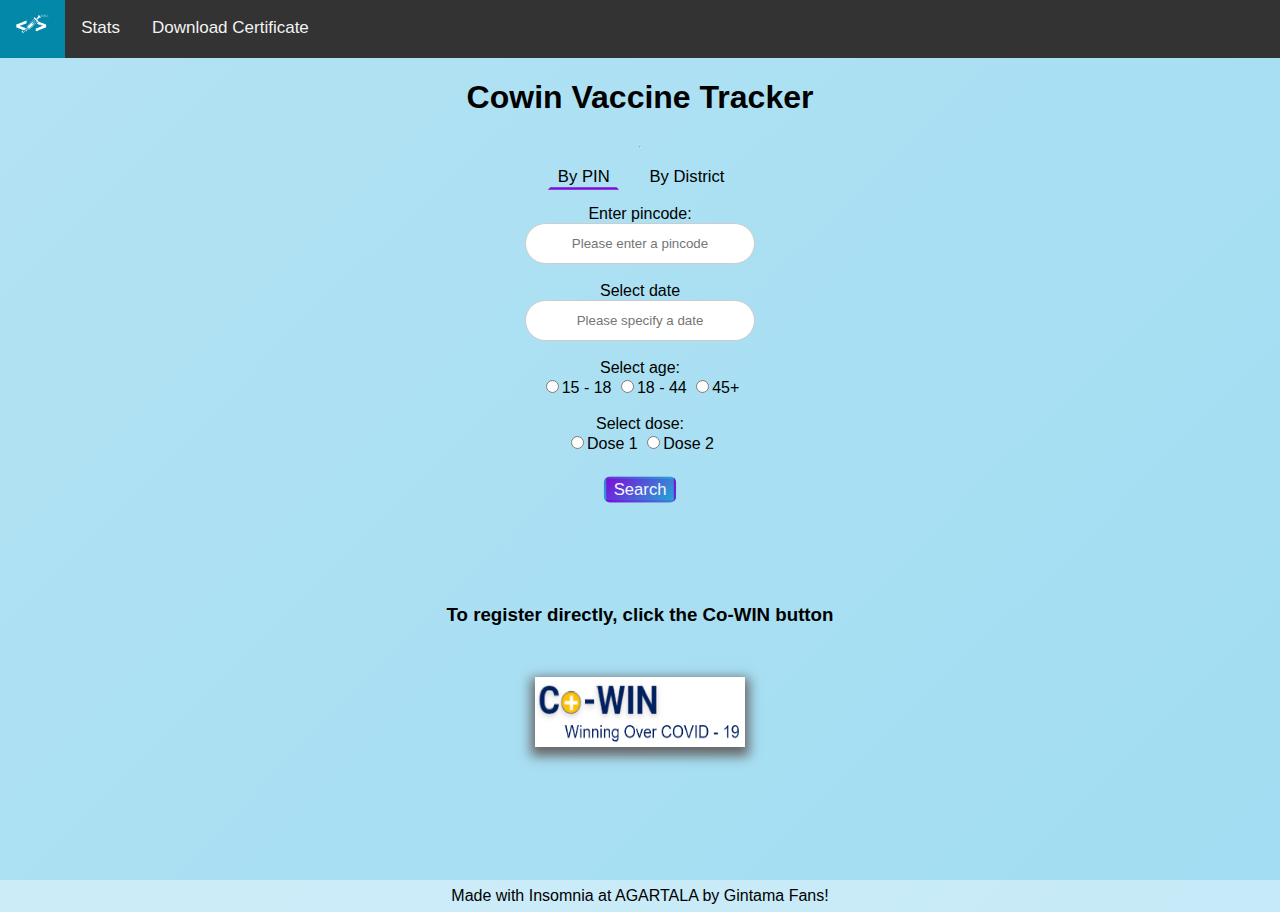
<file: index.html>
<!DOCTYPE html>
<html lang="en">
  <head>
    <title>Home | Code.Meds</title>

    <!--<script src="https://code.jquery.com/jquery-3.5.0.js"></script>-->
    <meta charset="UTF-8" />

    <meta http-equiv="X-UA-Compatible" content="IE=edge" />

    <meta http-equiv="refresh" content="300" />

    <meta
      name="google-site-verification"
      content="8oASomEqLsN-RY6sAzk7ADWJYPousD8w1NEBmy638e4"
    />

    <script
      data-ad-client="ca-pub-3071628790379792"
      async
      src="https://pagead2.googlesyndication.com/pagead/js/adsbygoogle.js"
    ></script>

    <meta name="viewport" content="width=device-width, initial-scale=1" />

    <meta name="title" content="Code.Meds" />

    <meta
      name="description"
      content="A Cowin Vaccine Tracker made for India using the Cowin Open API availed through APISetu"
    />

    <meta
      name="keywords"
      content="tripura, covid-19, xixix, senpai covid, sen-pai, code.meds, codemeds"
    />

    <meta name="theme-color" content="#333" />

    <link rel="icon" href="./vac.svg" />

    <link rel="apple-touch-icon" href="./apple-icon-180.png" />

    <link rel="stylesheet" href="./index-styles.css" />

    <link rel="stylesheet" href="./stat-styles.css" />

    <link
      rel="stylesheet"
      href="https://cdnjs.cloudflare.com/ajax/libs/font-awesome/4.7.0/css/font-awesome.min.css"
    />

    <link rel="manifest" href="/manifest.json" />

    <!-- Global site tag (gtag.js) - Google Analytics -->
    <script
      async
      src="https://www.googletagmanager.com/gtag/js?id=G-M5869KKGKT"
    ></script>
    <script>
      window.dataLayer = window.dataLayer || [];
      function gtag() {
        dataLayer.push(arguments);
      }
      gtag("js", new Date());

      gtag("config", "G-M5869KKGKT");
    </script>

    <script src="./script.js"></script>

    <!-- <script src="./custom-select.js"></script> -->

    <script src="./statscheck.js"></script>
  </head>

  <body>
    <div class="topnav" id="myTopnav">
      <a href="./index.html" class="active"
        ><img src="./vac.svg" height="20" width="auto" alt="Code.Meds Logo"
      /></a>
      <a href="./stat.html">Stats</a>
      <a href="./DownloadCert.html">Download Certificate</a>
      <!-- <a id="mode" class="my-btn" onclick="darkMode()">Dark Mode</a> -->
      <a href="javascript:void(0)" class="icon" onclick="myFunction()">
        <i class="fa fa-bars"></i>
      </a>
    </div>

    <center><h1>Cowin Vaccine Tracker</h1></center>

    <hr />

    <!-- <button class="my-btn-left"><a href="./stat.html">Covid-19 Statistics</a></button> -->
    <center>
      <div class="card" id="formCard">
        <button
          onclick="pinMethod()"
          class="method_buttons"
          style="
            border: 2px solid transparent;
            border-bottom-color: #7d0cda;
            color: #000;
          "
        >
          By PIN
        </button>
        <button
          onclick="districtMethod()"
          class="method_buttons"
          style="border: 2px solid transparent; color: #000"
        >
          By District
        </button>
        <form id="form">
          <br />
          <div
            class="searchByDistrict custom-select"
            style="display: none; width: 320px"
          >
            <select id="states" onchange="loadDistricts()"></select>
          </div>

          <div
            class="searchByDistrict custom-select"
            style="display: none; width: 320px"
          >
            <select id="districts"></select>
          </div>

          <label for="pin" class="searchByPin"> Enter pincode: </label><br />
          <input
            type="text"
            id="pin"
            placeholder="Please enter a pincode"
            class="d searchByPin"
          /><br /><br />

          <label for="date-input"> Select date </label><br />
          <input
            type="text"
            id="date-input"
            placeholder="Please specify a date"
            onfocus="(this.type='date')"
            onblur="(this.type='text')"
            class="d"
          /><br /><br />

          <label for="age"> Select age: </label><br />
          <input type="radio" id="age1" name="age" value="15" class="d" /><label
            for="age"
            >15 - 18</label
          >
          <input type="radio" id="age1" name="age" value="18" class="d" /><label
            for="age"
            >18 - 44</label
          >
          <input type="radio" id="age2" name="age" value="45" class="d" /><label
            for="age"
            >45+ </label
          ><br /><br />

          <label for="dose"> Select dose: </label><br />
          <input
            type="radio"
            id="dose1"
            name="dose"
            value="1"
            class="d"
          /><label for="age">Dose 1</label>
          <input
            type="radio"
            id="dose2"
            name="dose"
            value="2"
            class="d"
          /><label for="age">Dose 2</label><br /><br />
        </form>

        <button class="searchByPin bttn" onclick="gJ()">Search</button>
        <button
          class="searchByDistrict bttn"
          style="display: none"
          onclick="getCenters()"
        >
          Search
        </button>
      </div>
    </center>

    <div
      class="card searchByDistrict"
      id="pageContainer"
      style="display: none"
    ></div>

    <div class="card searchByPin">
      <!-- <h2>Stats</h2> -->

      <p id="demo"></p>
    </div>

    <script src="search-districts.js"></script>

    <h3 style="text-align: center; padding-top: 1rem; padding-bottom: 1rem">
      To register directly, click the Co-WIN button
    </h3>

    <div class="floating-action-button">
      <a href="https://selfregistration.cowin.gov.in/">
        <img
          src="covid19logo.jpg"
          height="70"
          width="210"
          alt="CoWin Website Link"
        />
      </a>
    </div>

    <footer>Made with Insomnia at AGARTALA by Gintama Fans!</footer>

    <script>
      if ("serviceWorker" in navigator) {
        navigator.serviceWorker.register("/service-worker.js");
      }
    </script>
  </body>
</html>
</file>
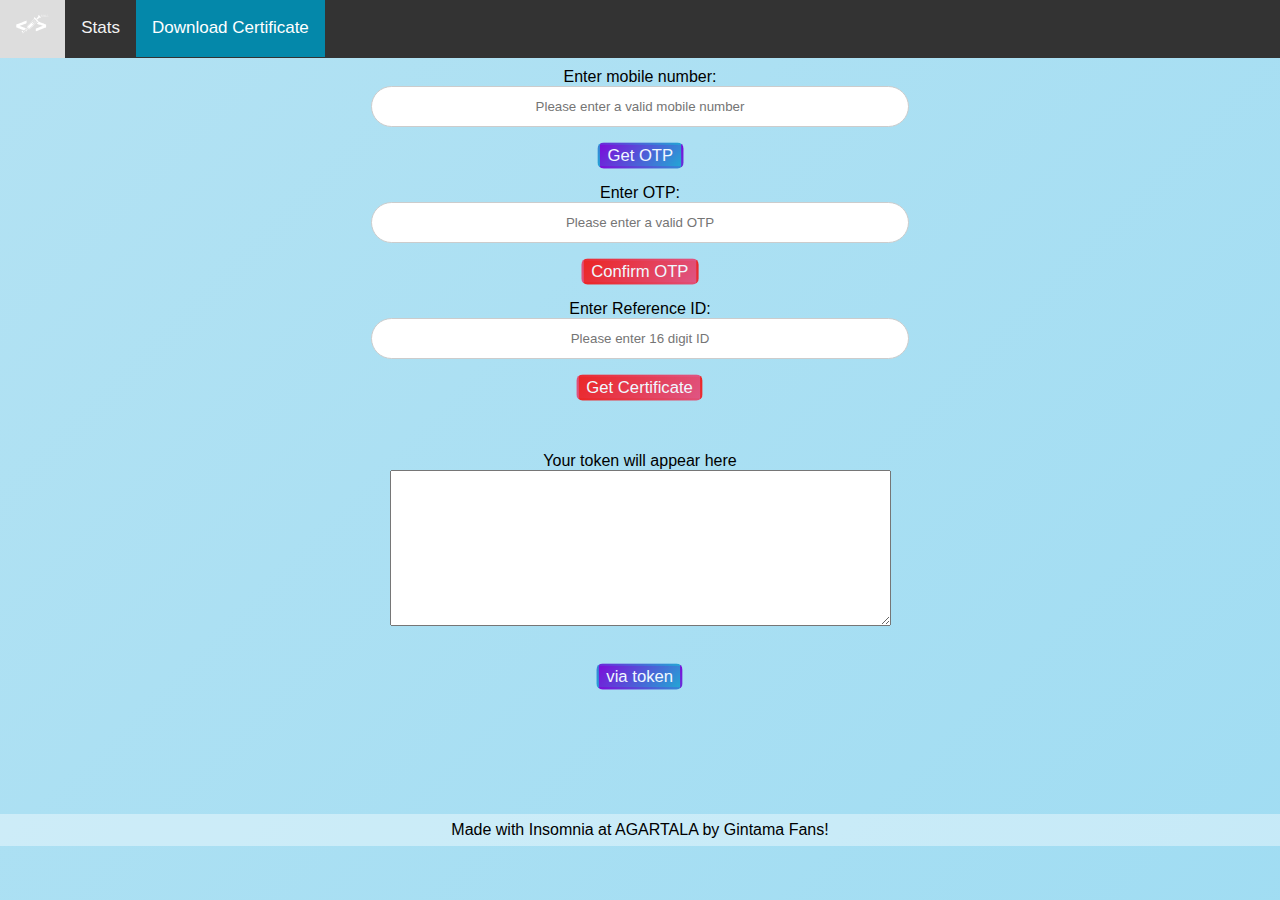
<file: DownloadCert.html>
<!DOCTYPE html>
<html lang="en">
  <head>
    <meta charset="UTF-8" />
    <meta http-equiv="X-UA-Compatible" content="IE=edge" />
    <meta name="viewport" content="width=device-width, initial-scale=1.0" />
    <title>Download Certificate | Code.meds</title>
    <link rel="icon" href="./vac.svg" />
    <link rel="stylesheet" href="./index-styles.css" />
    <link rel="stylesheet" href="./stat-styles.css" />
    <link
      rel="stylesheet"
      href="https://cdnjs.cloudflare.com/ajax/libs/font-awesome/4.7.0/css/font-awesome.min.css"
    />
    <script src="statscheck.js"></script>
    <script src="script.js"></script>
  </head>

  <body>
    <!-- Topnav -->
    <div class="topnav" id="myTopnav">
      <a href="./index.html"
        ><img src="./vac.svg" height="20" width="auto" alt="Code.Meds Logo"
      /></a>
      <a href="./stat.html">Stats</a>
      <a href="./DownloadCert.html" class="active">Download Certificate</a>
      <!-- <a id="mode" class="my-btn" onclick="darkMode()">Dark Mode</a> -->
      <a href="javascript:void(0)" class="icon" onclick="myFunction()">
        <i class="fa fa-bars"></i>
      </a>
    </div>

    <!-- <form id="form"> -->
    <div class="card">
      <label for="mobile" class="viaOTP"> Enter mobile number:</label><br />
      <input
        type="text"
        id="mobilenumber"
        placeholder="Please enter a valid mobile number"
        class="d viaOTP"
      /><br /><br />
      <button class="bttn viaOTP" onclick="generateOTP()">Get OTP</button><br />
      <br />
      <label for="otp" class="viaOTP">Enter OTP:</label><br />
      <input
        type="text"
        id="otp"
        placeholder="Please enter a valid OTP"
        class="d viaOTP"
      /><br /><br />
      <button class="bttn viaOTP" onclick="confirmOTP()" id="my-btn-1">
        Confirm OTP</button
      ><br />
      <br />
      <label for="otp" class="viaOTP">Enter Reference ID:</label><br />
      <input
        type="text"
        id="ref_id"
        placeholder="Please enter 16 digit ID"
        class="d viaOTP"
      /><br /><br />
      <button class="bttn viaOTP" onclick="generateCertificate()" id="my-btn-2">
        Get Certificate</button
      ><br /><br />

      <label for="token_input" class="invisible viaToken">Enter Reference ID:</label><br />
      <input type="text" class="invisible viaToken" id="token_input" placeholder="Please enter 16 digit ID" class="d" />
      <br />
      <label for="bearer-token" class="viaOTP">Your token will appear here</label>
      <label for="bearer-token" class="invisible viaToken">Enter token here</label><br />
      <textarea id="bearer-token" title="Note down bearer token for future reference. Do not share with anyone."
      rows="10" cols="60">
        
      </textarea><br />
      <button class="bttn viaToken invisible" onclick="certificateViaToken()">
        Get Certificate</button>
      <br /><br />

      <button class="bttn" id="toggle-bttn" onclick="toggleCertDownload()">via token</button>

      <!-- </form> -->
      <script src="./downloadCert.js"></script>
    </div>

    <footer id="stats-ft">
      Made with Insomnia at AGARTALA by Gintama Fans!
    </footer>
  </body>
</html>
</file>
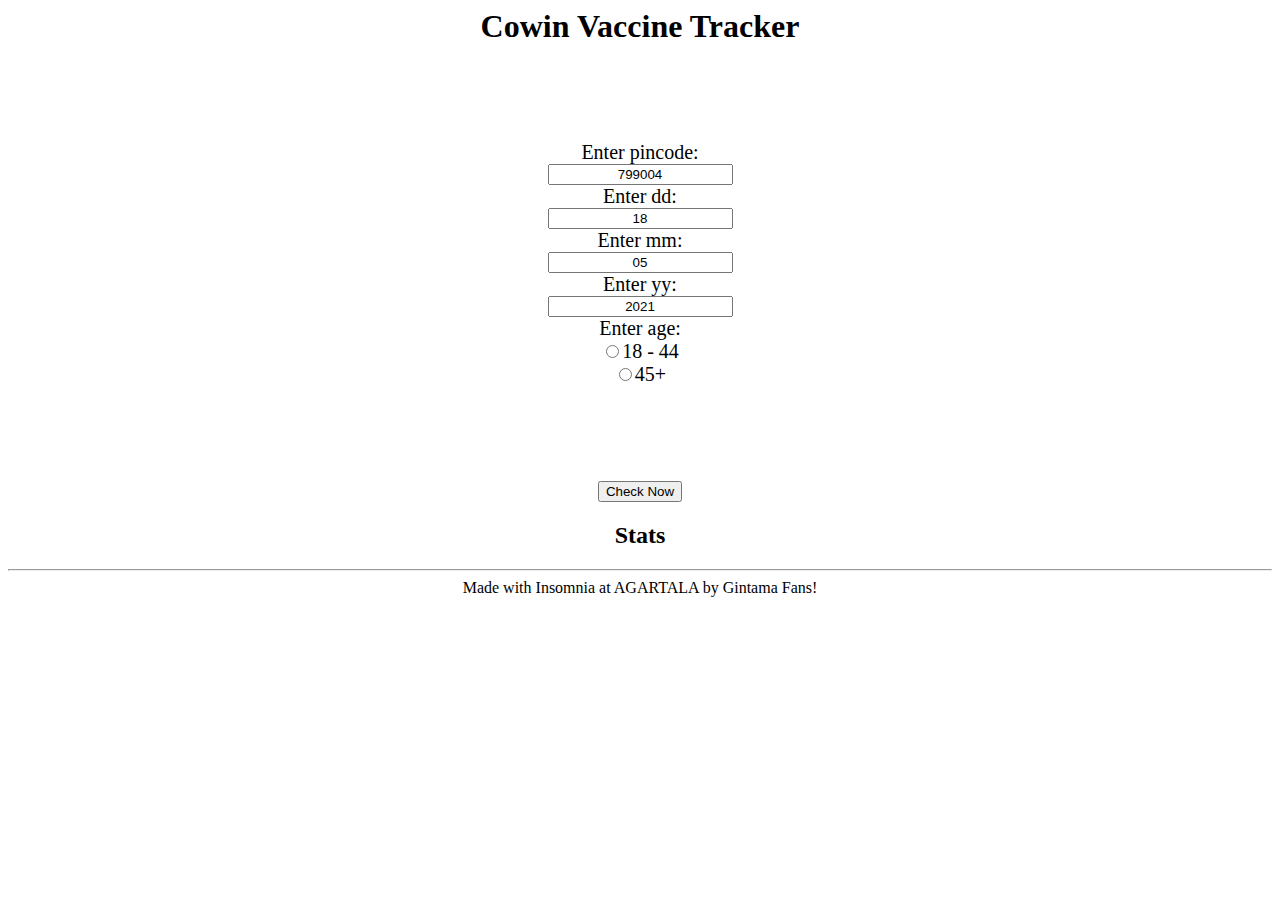
<file: test.html>
<html>

<head>

<title>CoWin UdaySagar</title>

<!--<script src="https://code.jquery.com/jquery-3.5.0.js"></script>-->

<meta http-equiv="refresh" content="300">

<meta name="viewport" content="width=device-width, initial-scale=1">

<script src = "./script.js"></script>

<style>
.c { 
text-align: center; 
font-size: 20px; 
padding: 75px;
}

.d {
text-align: center;
}

.p {
text-align: auto;
}
</style>

</head>


<body>
	<center><h1>Cowin Vaccine Tracker</h1></center>

	
<form id="form" class = "c">

<label for="pin"> Enter pincode:</label><br>
  <input type="text" id="pin" value="799004" class = "d"><br>

<label for="date"> Enter dd:</label><br>
  <input type="text" id="dd" value="18" class = "d"><br>

<label for="date"> Enter mm:</label><br>
  <input type="text" id="mm" value="05" class = "d"><br>

<label for="date"> Enter yy:</label><br>
  <input id="yy" value="2021" class = "d"><br>

<label for="age"> Enter age:</label><br>
  <input type="radio" id="age1" name="age" value="18" class = "d"><label for="age">18 - 44</label><br>
  <input type="radio" id="age2" name="age" value="45" class = "d"><label for="age">45+</label><br>


</form>


<center><button onclick = "gJ()">Check Now</button></center>


<center><h2>Stats</h2></center>

<p id = "demo"><p>




<hr>
<footer>
<center>Made with Insomnia at AGARTALA by Gintama Fans!</center>
</footer>
</body>
</html>
</file>
<file: index-styles.css>
* {
  font-family: Archia, Roboto, Helvetica;
}

.c {
  text-align: center;
  font-size: 20px;
  padding: 75px;
}

.d {
  text-align: center;
}

.p {
  text-align: auto;
  padding: auto;
}

th,
td {
  text-align: auto;
  padding: 8px;
  overflow-x: auto;
}

#table_info {
  width: 100vw;
  margin: auto;
  text-align: center;
}

.my-btn-left {
  padding: 3px;
  display: block;
  float: left;
  text-align: center;
}

a {
  text-decoration: none;
}

.card {
  text-align: center;
  box-sizing: border-box;
  /* box-shadow: 0 4px 8px 0 rgba(0, 0, 0, 0.2); */
  transition: 0.3s;
  width: 100vw;
  border-radius: 5px;
  padding: 0px;
  padding-top: 10px;
  padding-bottom: 10px;
}

input[type="text"],
input[type="date"] {
  width: 40%;
  height: 0.8%;
  padding: 12px;
  border: 1px solid #ccc;
  border-radius: 40px;
}

button.searchByDistrict,
button.searchByPin {
  margin: 0.5rem auto;
}

.floating-action-button {
  width: 210px;
  height: 70px;
  font-size: 3rem;
  /* background-color: rgb(0, 255, 242); */
  /* border-radius: 10%; */
  box-shadow: 0 5px 11px 4px #666;
  transition: all 0.1s ease-in-out;

  font-size: 15px;
  color: white;
  /* text-align: right; */
  /* line-height: 70px; */

  position: relative;
  margin: 1rem auto;
}

.floating-action-button:hover {
  box-shadow: 0 6px 14px 0 #666;
  transform: scale(1.05);
}

#demo {
  width: 100vw;
  overflow-x: auto;
}

/* linear gradient body background added */
body {
  background: linear-gradient(-45deg, #6acdf1, #b3e2f3);
  background-size: 400% 400%;
  animation: soothing 8s linear alternate infinite;
  /* background-color: rgb(255, 255, 255); */
}

@keyframes soothing {
  0% {
    background-position: 0% 0%;
  }
  25% {
    background-position: 25% 25%;
  }
  50% {
    background-position: 50% 50%;
  }
  50% {
    background-position: 75% 75%;
  }
  100% {
    background-position: 100% 100%;
  }
}

/* resized cowin icon for small screens */
@media screen and (max-width: 600px) {
  .floating-action-button {
    position: relative;
    align-items: center;
    width: 120px;
    height: 40px;
  }

  #stats-cowin {
    bottom: 4rem;
  }

  .floating-action-button img {
    position: absolute;
    width: 100%;
    height: 100%;
  }
}

.page h1 {
  text-align: center;
}

#pageContainer {
  overflow-x: auto;
}

#pageContainer button {
  font-size: 1.3rem;
  margin: 0.5rem 1.5rem;
}

.tablePerPage {
  width: 100vw;
  margin: auto;
  text-align: center;
}

input:focus {
  outline: none;
}

textarea:focus {
  outline: none;
}

button {
  border-radius: 5px;
  border-color: transparent;
  background: linear-gradient(-45deg, #23a6d5, #7d0cda);
  transition: ease-in;
  transform: scale(1.25);
  color: aliceblue;
}

.bttn:hover:not([disabled]) {
  border-radius: 5px;
  border-color: transparent;
  background: linear-gradient(-45deg, #23a6d5, #7d0cda);
  transition: ease-in;
  transform: scale(1.42);
  color: aliceblue;
  box-shadow: 0 6px 14px 0 #666;
}

.bttn:disabled,
.bttn[disabled] {
  border-radius: 5px;
  border-color: transparent;
  background: linear-gradient(-45deg, #df5583, #eb2626);
  transition: ease-in;
  transform: scale(1.25);
  color: aliceblue;
}

.bttn:hover:disabled {
  cursor: not-allowed !important;
}

.font-size-class {
  font-size: 20px;
}

.method_buttons,
.method_buttons:hover {
  margin: 0 1rem;
  background: transparent;
  border-radius: 0;
}

@media screen and (min-width: 600px) {
  #formCard {
    width: 40vw;
  }
}
</file>
<file: stat-styles.css>
body {
  margin: 0;
  display: flex;
  flex-direction: column;
  min-height: 100vh;
}

.topnav {
  overflow: hidden;
  background-color: #333;
  line-height: 1.8rem;
  width: 100vw;
}

.topnav a {
  float: left;
  color: #f2f2f2;
  text-align: center;
  padding: 14px 16px;
  text-decoration: none;
  font-size: 17px;
}

.topnav a:hover {
  background-color: #ddd;
  color: black;
}

.topnav a.active {
  background-color: #0488aa;
  color: white;
}

.topnav .icon {
  display: none;
}

i.fa.fa-bars {
  padding: 1.6px 0;
}

@media screen and (max-width: 600px) {
  .topnav a:not(:first-child) {
    display: none;
  }
  .topnav a.icon {
    display: block;
    float: right;
  }
}

@media screen and (max-width: 600px) {
  .topnav.responsive {
    position: relative;
  }
  .topnav.responsive a.icon {
    position: absolute; /* positions relative to closest wraping element*/
    right: 0;
    top: 0;
  }
  .topnav.responsive a {
    display: block;
    text-align: left;
    float: none;
  }


/* Smaller display won't show the map */

/* position the covid icon */
/* #stats-cowin {
  position: absolute;
  align-items: center;
  left: 50%; wrt length of the screen, move the left edge of the element helfway
  transform: translateX(
    -50%
  ); wrt element's own width move the element half way across right
  bottom: 2.5rem;
} */

/* #stats-ft {
  position: absolute;
  top: 100vh;
} */
}

/* bright background for inputs */
#date-input,
#pin {
  background-color: white;
}

.custom-select {
  position: relative;
  margin: 5px auto;
}

/* hiding the original select element */
.custom-select select {
  display: none;
}

/* added rounded border around select-items */
.select-selected {
  /* background-color: rgba(146, 224, 226, 0.74); */
  background-color: white;
  box-shadow: 0 2px 15px rgb(0 0 0 / 10%);
  border-radius: 5px;
}

.select-selected.select-arrow-active {
  border-radius: 5px 5px 0 0;
}

/* Styling the arrow inside the select box with border color and no content */
.select-selected:after {
  position: absolute;
  content: "";
  top: 14px;
  right: 10px;
  width: 0;
  height: 0;
  border: 6px solid; /* transparent;*/
  border-color: #666 transparent transparent transparent;
}

/* reversing the arrow direction when selected */
.select-selected.select-arrow-active:after {
  border-color: transparent transparent #666 transparent;
  top: 7px;
}

.select-items div,
.select-selected {
  padding: 8px 16px;
  border: 1px solid transparent;
  border-color: transparent transparent rgba(0, 0, 0, 0.08);
  box-shadow: 0 1px 1px rgb(0 0 0 / 10%);
  /* border-radius: 5px; */
  cursor: pointer;
  user-select: none;
}

.select-items {
  position: absolute;
  top: 100%; /*skip by a block downward*/
  /* background-color:rgba(146, 224, 226, 0.74); */
  /* left and right set to zero to exactly fit the parent div */
  /* background-color: rgb(255, 255, 255); */
  left: 0;
  right: 0;
  height: 500px;
  background-color: white;
  overflow: scroll;
  overflow-x: hidden;
  box-shadow: 0 2px 2px rgb(0 0 0 / 20%);
  z-index: 99;
}

.select-hide {
  display: none;
}

.select-items div:hover {
  color: white;
}

.select-items div:hover,
.same-as-selected {
  background-color: #aaa;
  color: white;
}

.select-items {
  border-radius: 0 0 5px 5px;
}

/* positioning the footer at the bottom of page */
footer {
  width: 100vw;
  background-color: rgba(255, 255, 255, 0.4);
  color: black;
  text-align: center;
  margin-top: 13vh;
  line-height: 2rem;
}

a {
  text-decoration: none;
}
/*
id not needed since the map will push the button down
#stats-cowin {
  position: absolute;
  align-items: center;
  left: 50%; /* wrt length of the screen, move the left edge of the element helfway */
  /* transform: translateX(
    -50%
  ); */ /* wrt element's own width move the element half way across right */
  /* bottom: 2.5rem;
}
*/

#stats-cowin:hover {
  transform: translateX(-50%) scale(1.05);
  box-shadow: 0px 6px 14px 0 #666;
}

/*
id not needed since the map will push the footer down
according to the usual document flow
#stats-ft {
  position: absolute;
  top: 100vh;
}
*/

#stats_table {
  width: 100vw;
  margin: auto;
  text-align: center;
}

#stats_table tbody tr td span b {
  font-family: archia, monospace;
} 

#stats_table tbody tr td {
  border-radius: 3px;
  /* font-weight: bolder; */
  padding: 1.5rem;
}

tr {
  /* background-color: #92f0d0; */
  /* background-color: whitesmoke; */
  background: linear-gradient(
    to right bottom,
    rgba(255, 255, 255, 0.7),
    rgba(255, 255, 255, 0.3)
  );
  /* backdrop-filter: blur(2rem); */
}

thead tr {
  /* background-color: #c69fcf; */
  /* background-color: whitesmoke; */
  line-height: 2rem;
  background: linear-gradient(
    to right bottom,
    rgba(255, 255, 255, 0.7),
    rgba(255, 255, 255, 0.3)
  );
  /* backdrop-filter: blur(2rem); */
}

/* 
  the background is made brighter to 
  display the delta colors with contrast
 */

#stats_table tbody tr {
  background: linear-gradient(
    to right bottom,
    rgba(255, 255, 255, 0.8),
    rgba(255, 255, 255, 0.6)
  );
}

/* tr:hover {
  background-color: #c9fdec;
}

thead tr:hover {
  background-color: rgb(166, 114, 179);
} */

thead tr td {
  border-style: solid;
  border-width: 2px;
}
/* div{ */

thead tr td:nth-child(1) {
  border-color: rgb(0 0 0 / 10%);
  background: linear-gradient(
    to right bottom,
    rgba(255, 255, 255, 0.3),
    rgba(255, 252, 175, 0.7)
  )
}

thead tr td:nth-child(2) {
  /* border-color: rgb(232, 26, 63); */
  border-color: rgb(0 0 0 / 10%);
  background: linear-gradient(
    to right bottom,
    rgba(232, 26, 63, 0.7),
    rgba(232, 26, 63, 0.2)
  );
  /* backdrop-filter: blur(2rem); */
}

thead tr td:nth-child(3) {
  /* border-color: rgb(97, 131, 141); */
  border-color: rgb(0 0 0 / 10%);
  background: linear-gradient(
    to right bottom,
    rgba(150, 95, 254, 0.7),
    /* rgba(95, 6, 240, 0.7), */ rgba(150, 95, 254, 0.2)
  );
  /* backdrop-filter: blur(2rem); */
}

thead tr td:nth-child(4) {
  /* border-color: rgb(97, 131, 141); */
  border-color: rgb(0 0 0 / 10%);
  background: linear-gradient(
    to right bottom,
    rgba(97, 131, 141, 0.7),
    rgba(97, 131, 141, 0.2)
  );
  /* backdrop-filter: blur(2rem); */
}

thead tr td:nth-child(5) {
  /* border-color: rgb(26, 232, 133); */
  border-color: rgb(0 0 0 / 10%);
  background: linear-gradient(
    to right bottom,
    rgba(26, 232, 133, 0.7),
    rgba(26, 232, 133, 0.2)
  );
  /* backdrop-filter: blur(2rem); */
}

thead tr td:nth-child(6) {
  /* border-color: rgb(241, 130, 82); */
  border-color: rgb(0 0 0 / 10%);
  background: linear-gradient(
    to right bottom,
    rgba(241, 130, 82, 0.7),
    rgba(241, 130, 82, 0.2)
  );
  /* backdrop-filter: blur(2rem); */
}

thead tr td:nth-child(7) {
  /* border-color: rgb(241, 82, 232); */
  border-color: rgb(0 0 0 / 10%);
  background: linear-gradient(
    to right bottom,
    rgba(241, 82, 188, 0.7),
    rgba(241, 82, 188, 0.2)
  );
  /* backdrop-filter: blur(2rem); */
}

thead tr td:nth-child(8) {
  /* border-color: rgb(241, 82, 232); */
  border-color: rgb(0 0 0 / 10%);
  background: linear-gradient(
    to right bottom,
    rgba(241, 82, 232, 0.7),
    rgba(241, 82, 232, 0.2)
  );
  /* backdrop-filter: blur(2rem); */
}

thead tr td:nth-child(1):hover {
  border-color: rgb(0 0 0 / 10%);
  background: linear-gradient(
    to right bottom,
    rgba(255, 252, 175, 0.7),
    rgba(255, 255, 255, 0.3)
  )
}

thead tr td:nth-child(2):hover {
  background: linear-gradient(
    to right bottom,
    rgb(232, 26, 63, 0.2),
    rgb(232, 26, 63, 0.7)
  );
  /* backdrop-filter: blur(2rem); */
}

thead tr td:nth-child(3):hover {
  background: linear-gradient(
    to right bottom,
    rgba(149, 90, 243, 0.2),
    rgba(149, 90, 243, 0.7)
  );
  /* backdrop-filter: blur(2rem); */
}

thead tr td:nth-child(4):hover {
  background: linear-gradient(
    to right bottom,
    rgba(97, 131, 141, 0.2),
    rgba(97, 131, 141, 0.7)
  );
  /* backdrop-filter: blur(2rem); */
}

thead tr td:nth-child(5):hover {
  background: linear-gradient(
    to right bottom,
    rgba(26, 232, 133, 0.2),
    rgba(26, 232, 133, 0.7)
  );
  /* backdrop-filter: blur(2rem); */
  /* box-shadow: 1px 5px 3px 0 rgb (20, 179, 102); */
}

thead tr td:nth-child(6):hover {
  background: linear-gradient(
    to right bottom,
    rgba(241, 130, 82, 0.2),
    rgba(241, 130, 82, 0.7)
  );
  /* backdrop-filter: blur(2rem); */
}

thead tr td:nth-child(7):hover {
  background: linear-gradient(
    to right bottom,
    rgba(241, 82, 232, 0.2),
    rgba(241, 82, 232, 0.7)
  );
  /* backdrop-filter: blur(2rem); */
}

thead tr td:nth-child(8):hover {
  background: linear-gradient(
    to right bottom,
    rgba(241, 82, 232, 0.2),
    rgba(241, 82, 232, 0.7)
  );
  /* backdrop-filter: blur(2rem); */
}

svg {
  background-color: white;
}

.invisible {
  display: none;
}
</file>
